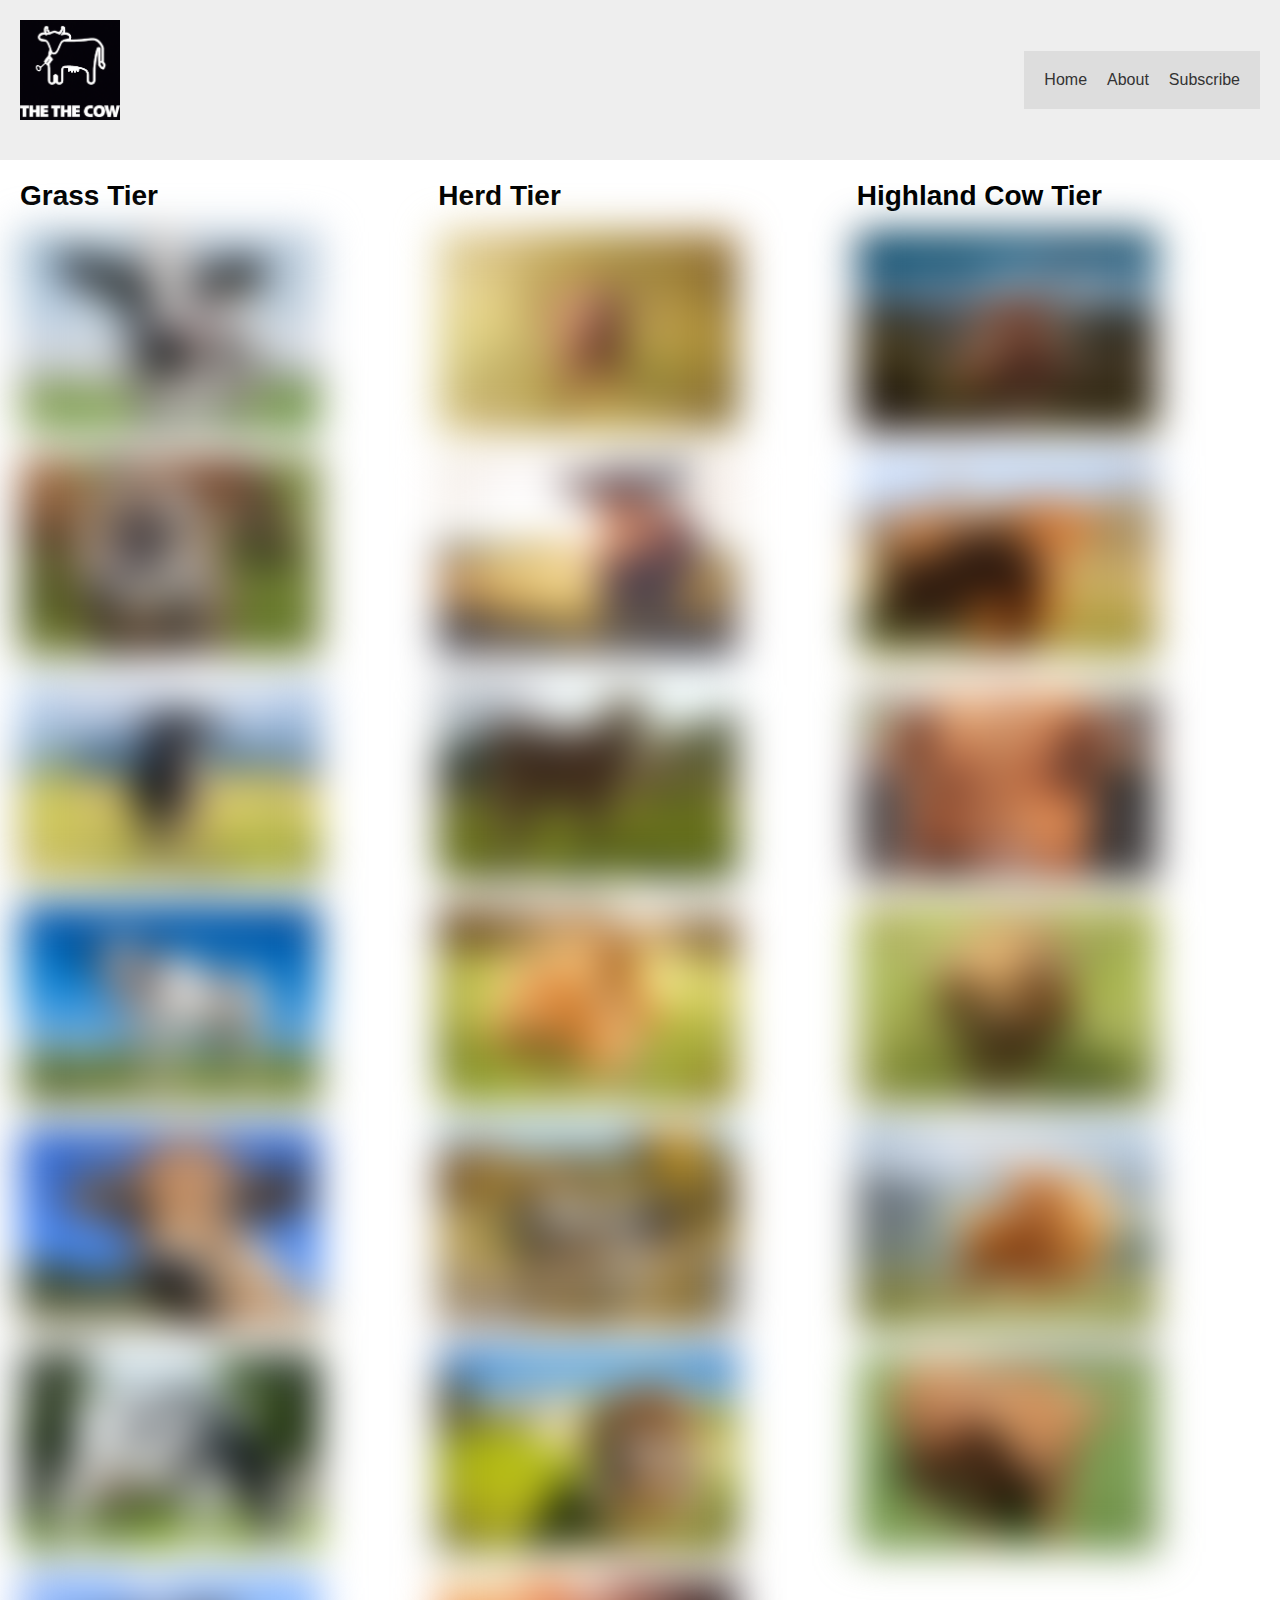
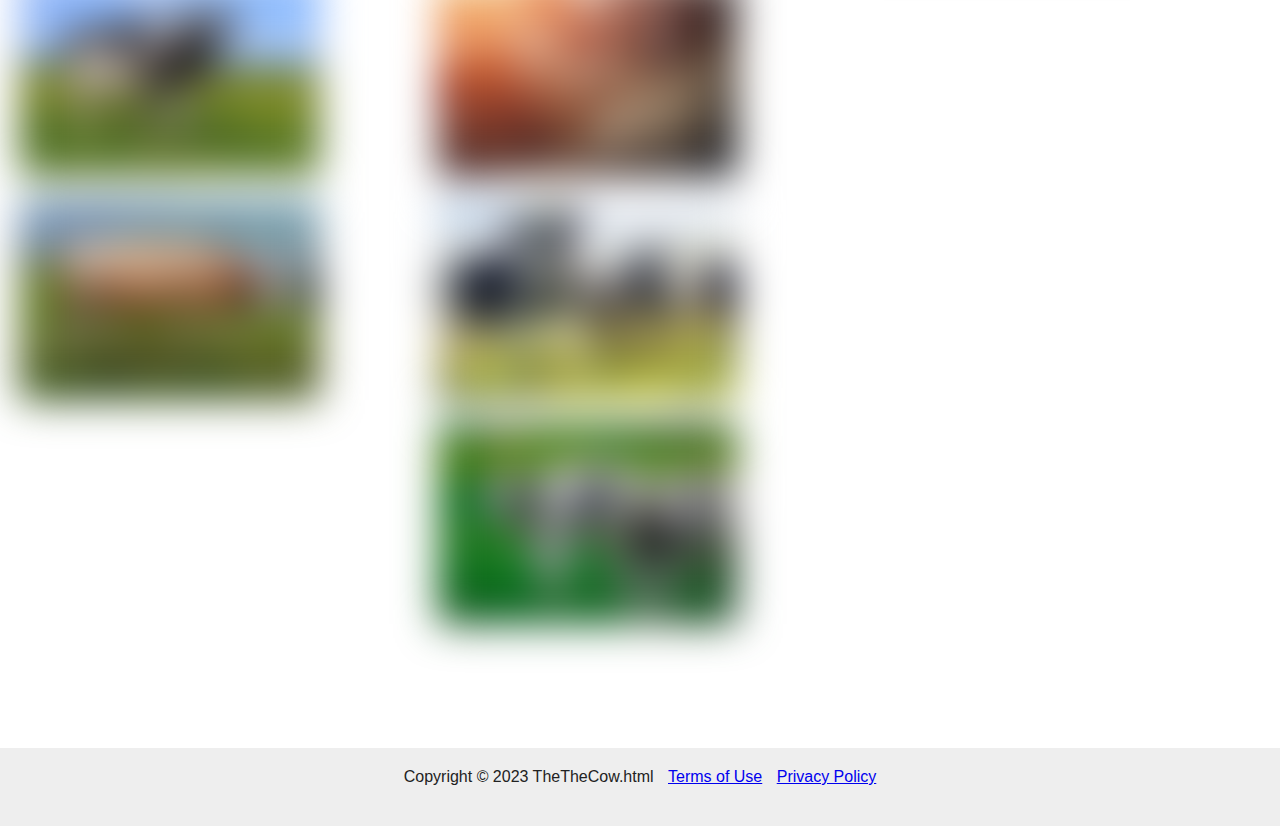
<file: Index.html>
<!DOCTYPE html>
<html>
    <head>
        <title>TheTheCow</title>
        <link rel="icon" type="image/x-icon" href="Images\ThetheCow.png">
        <link rel="stylesheet" type="text/css" href="style/style.css">
        <style>
            img{
                height: 200px;
                width: 300px;
            }
            .img-tier1
            {
                filter: blur(20px);
            }
            .img-tier2
            {
                filter: blur(20px);
            }
            .img-tier3
            {
                filter: blur(20px);
            }
        </style>
    </head>
  <body>
    <header>
      <img style="width:100px; height:100px; filter: blur(0px)" src="Images\ThetheCow.png" alt="Logo">
      <nav>
        <a href="index.html">Home</a>
        <a href="aboutus.html">About</a>
        <a href="sub.html">Subscribe</a>
    </nav>
    </header>
        <section>
                <div>
                    <h2>Grass Tier</h2>
                        <div class = "img-tier1">
                            <img src="Images\cowno8.png" alt="cws">
                            <img src="Images\cowno6.png"alt="cws">
                            <img src="Images\cowno4.png"alt="cws">
                            <img src="Images\cowno10.png"alt="cws">
                            <img src="Images\cowno12.png"alt="cws">
                            <img src="Images\cowno15.png"alt="cws">
                            <img src="Images\cowno20.png"alt="cws">
                            <img src="Images\nowno23.png"alt="cws">
                        </div>
                    <p></p>
                </div>
                <div>
                    <h2>Herd Tier</h2>
                        <div class = "img-tier2">
                            <img src="Images\cowno2.png"alt="cws">
                            <img src="Images\cowno5.png"alt="cws">
                            <img src="Images\cowno1.png"alt="cws">
                            <img src="Images\cowno11.png"alt="cws">
                            <img src="Images\cowno13.png"alt="cws">
                            <img src="Images\cowno14.png"alt="cws">
                            <img src="Images\cowno16.png"alt="cws">
                            <img src="Images\cowno21.png"alt="cws">
                            <img src="Images\cowno22.png"alt="cws">
                        </div>
                    <p></p>
                </div>
                <div>
                    <h2>Highland Cow Tier</h2>
                    <div class = "img-tier3">
                        <img src="Images\cowno7.png"alt="cws">
                        <img src="Images\cowno3.png"alt="cws">
                        <img src="Images\cowno9.png"alt="cws">
                        <img src="Images\cowno17.png"alt="cws">
                        <img src="Images\cowno18.png"alt="cws">
                        <img src="Images\cowno19.png"alt="cws">
                        <p></p>
                    </div>
                </div>
        </section>
        <footer>
            <p>Copyright © 2023 TheTheCow.html 
            <a href="termsofuse.html">Terms of Use</a> 
            <a href="privaicypolicy.html">Privacy Policy</a></p>
        </footer>
        <script>
            var elements1 = document.getElementsByClassName("img-tier1");
            var elements2 = document.getElementsByClassName("img-tier2");
            var elements3 = document.getElementsByClassName("img-tier3");
            if(localStorage.getItem("tierPurchased") == 1)
            {
                for (var i = 0; i < elements1.length; i++)
                {
                    elements1[i].setAttribute("style", "filter:blur(0px)");
                }
            }
            if(localStorage.getItem("tierPurchased") == 2)
            {
                for (var i = 0; i < elements1.length; i++)
                {
                    elements1[i].setAttribute("style", "filter:blur(0px)");
                    elements2[i].setAttribute("style", "filter:blur(0px)");
                }
            }
            if(localStorage.getItem("tierPurchased") == 3)
            {
                for (var i = 0; i < elements1.length; i++)
                {
                    elements1[i].setAttribute("style", "filter:blur(0px)");
                    elements2[i].setAttribute("style", "filter:blur(0px)");
                    elements3[i].setAttribute("style", "filter:blur(0px)");
                }
            }
        </script>
    </body>
</html>
</file>
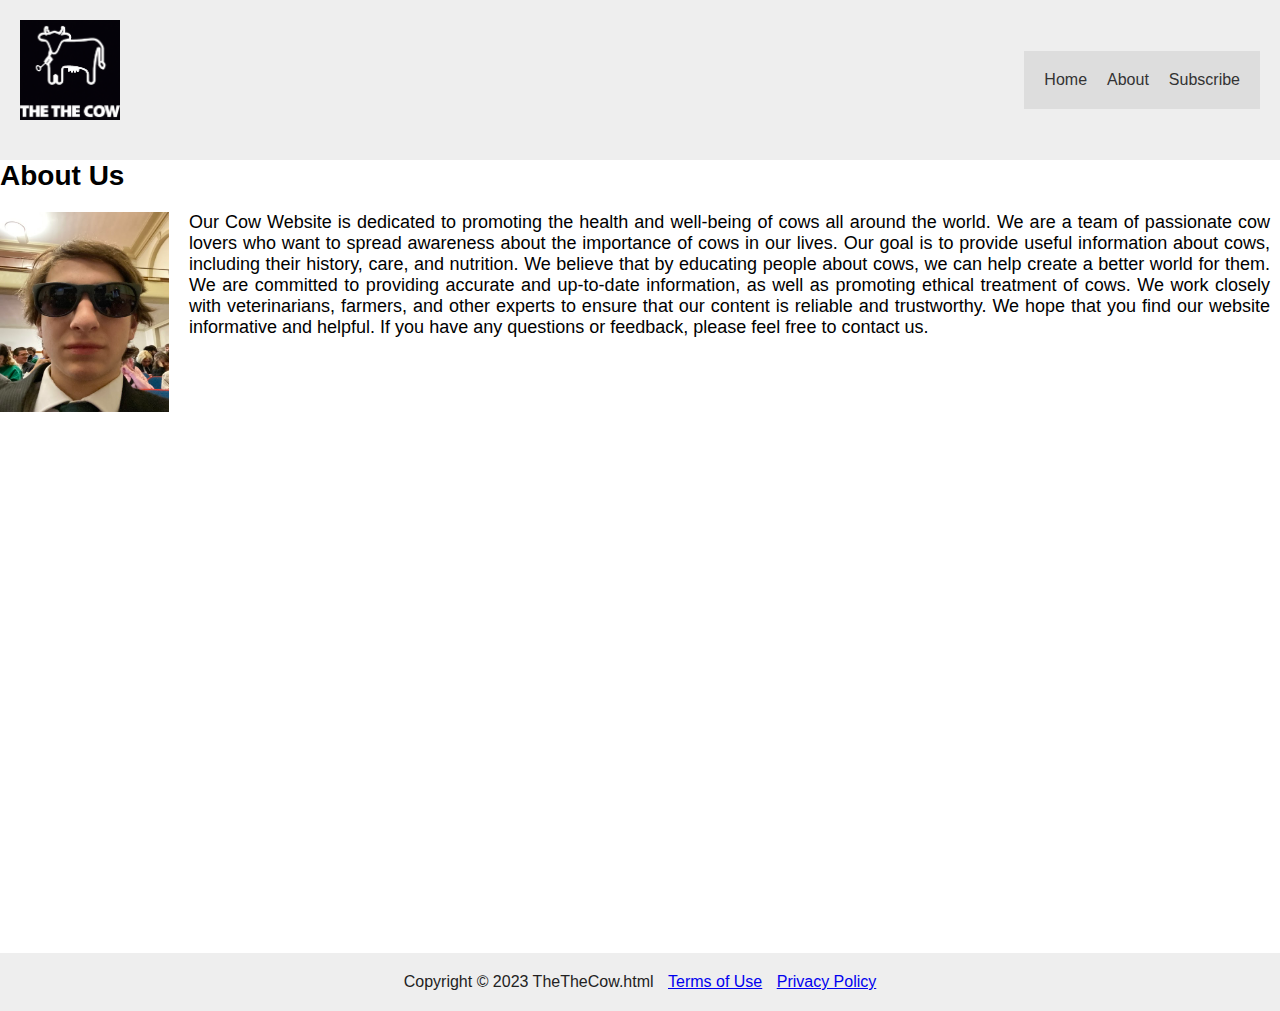
<file: aboutus.html>
<!DOCTYPE html>
<html>
    <head>
        <title>TheTheCow</title>
        <link rel="icon" type="image/x-icon" href="Images\ThetheCow.png">
        <link rel="stylesheet" type="text/css" href="style/style.css">
        <style>
            p {
                margin: 10px;
                font-size: 18px;
                text-align: justify;
                flex-wrap: wrap;
                margin-bottom: 50px;
            }
        </style>
    </head>
    <body>
        <header>
            <img style="width:100px;" src="Images\ThetheCow.png" alt="Logo">
            <nav>
                <a href="index.html">Home</a>
                <a href="aboutus.html">About</a>
                <a href="sub.html">Subscribe</a>
            </nav>
        </header>
        <h2>About Us</h2>
        <img src="Images\unnambjkcfsed.png" alt="Our Team" style="width: 169px; height: 200px; float: left; margin-right: 20px;">
        <p>Our Cow Website is dedicated to promoting the health and well-being of cows all around the world. We are a team of passionate cow lovers who want to spread awareness about the importance of cows in our lives.
            Our goal is to provide useful information about cows, including their history, care, and nutrition. We believe that by educating people about cows, we can help create a better world for them.
            We are committed to providing accurate and up-to-date information, as well as promoting ethical treatment of cows. We work closely with veterinarians, farmers, and other experts to ensure that our content is reliable and trustworthy.
            We hope that you find our website informative and helpful. If you have any questions or feedback, please feel free to contact us.</p>
        <footer style="margin-top: 615px;">
            Copyright © 2023 TheTheCow.html 
            <a href="termsofuse.html">Terms of Use</a> 
            <a href="privaicypolicy.html">Privacy Policy</a>
        </footer>
    </body>
</html>
</file>
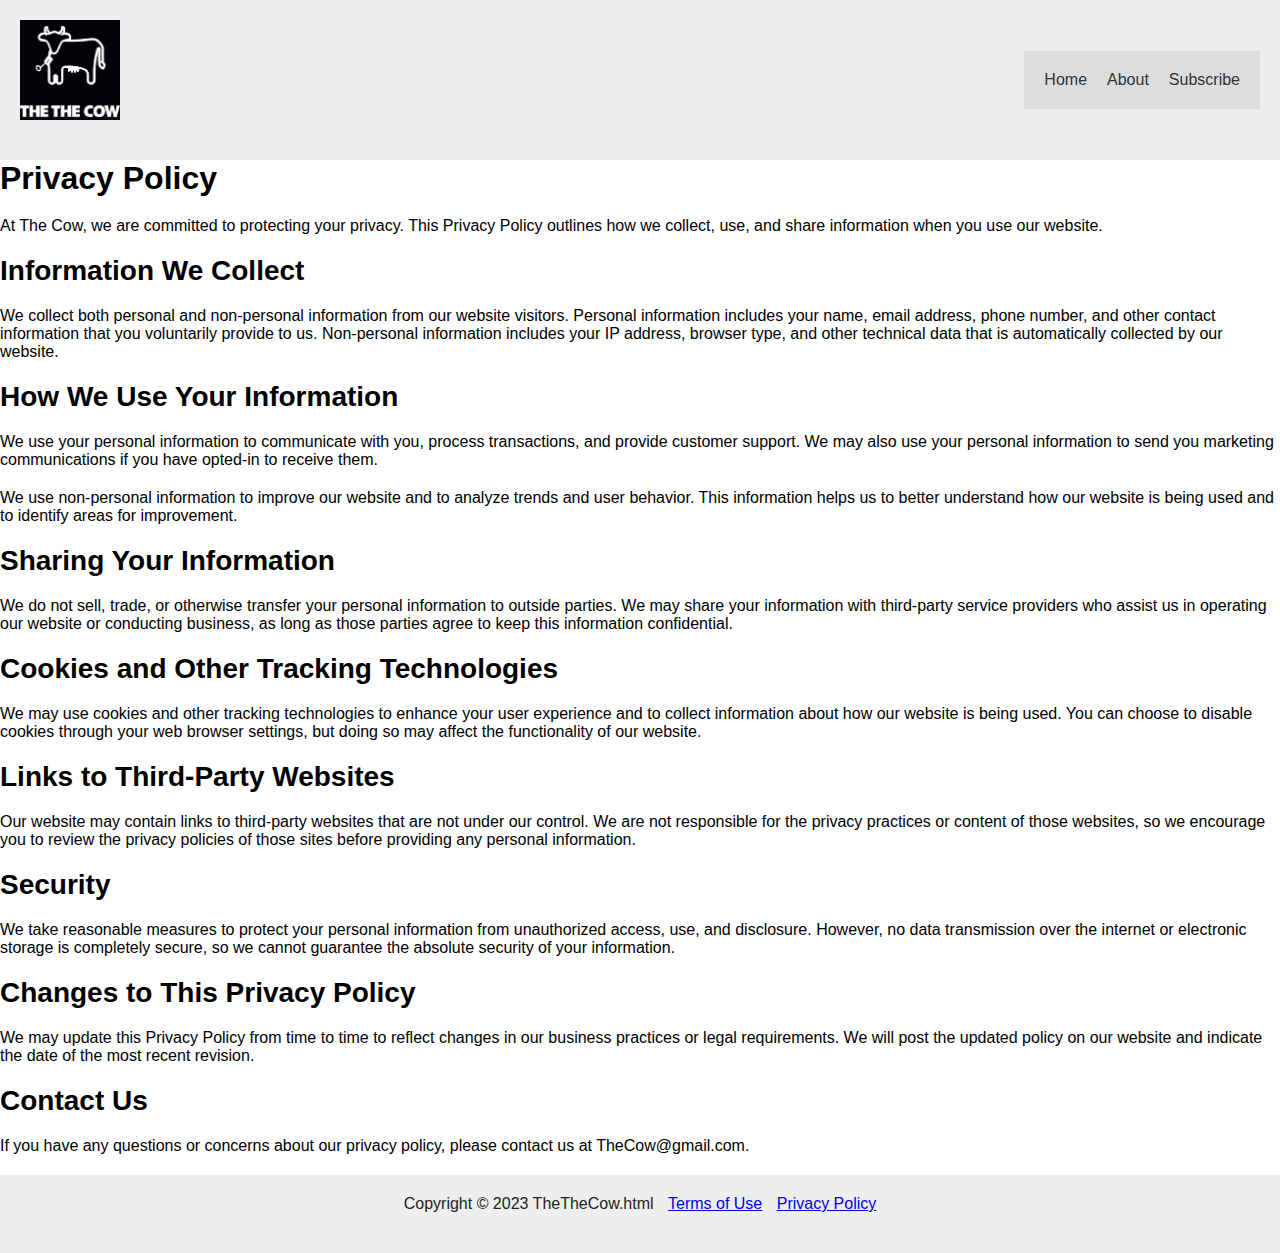
<file: privaicypolicy.html>
<!DOCTYPE html>
<html>
    <head>
        <title>TheTheCow</title>
        <link rel="icon" type="image/x-icon" href="Images\ThetheCow.png">
        <link rel="stylesheet" type="text/css" href="style/style.css">
        <style>
            body{
              color: black;
            }
        </style>
    </head>
  <body>
    <header>
      <img style="width:100px;" src="Images\ThetheCow.png" alt="Logo">
      <nav>
        <a href="index.html">Home</a>
        <a href="aboutus.html">About</a>
        <a href="sub.html">Subscribe</a>
    </nav>
    </header>
  <h1>Privacy Policy</h1>

  <p>At The Cow, we are committed to protecting your privacy. This Privacy Policy outlines how we collect, use, and share information when you use our website.</p>

  <h2>Information We Collect</h2>

  <p>We collect both personal and non-personal information from our website visitors. Personal information includes your name, email address, phone number, and other contact information that you voluntarily provide to us. Non-personal information includes your IP address, browser type, and other technical data that is automatically collected by our website.</p>

  <h2>How We Use Your Information</h2>

  <p>We use your personal information to communicate with you, process transactions, and provide customer support. We may also use your personal information to send you marketing communications if you have opted-in to receive them.</p>

  <p>We use non-personal information to improve our website and to analyze trends and user behavior. This information helps us to better understand how our website is being used and to identify areas for improvement.</p>

  <h2>Sharing Your Information</h2>

  <p>We do not sell, trade, or otherwise transfer your personal information to outside parties. We may share your information with third-party service providers who assist us in operating our website or conducting business, as long as those parties agree to keep this information confidential.</p>

  <h2>Cookies and Other Tracking Technologies</h2>

  <p>We may use cookies and other tracking technologies to enhance your user experience and to collect information about how our website is being used. You can choose to disable cookies through your web browser settings, but doing so may affect the functionality of our website.</p>

  <h2>Links to Third-Party Websites</h2>

  <p>Our website may contain links to third-party websites that are not under our control. We are not responsible for the privacy practices or content of those websites, so we encourage you to review the privacy policies of those sites before providing any personal information.</p>

  <h2>Security</h2>

  <p>We take reasonable measures to protect your personal information from unauthorized access, use, and disclosure. However, no data transmission over the internet or electronic storage is completely secure, so we cannot guarantee the absolute security of your information.</p>

  <h2>Changes to This Privacy Policy</h2>

  <p>We may update this Privacy Policy from time to time to reflect changes in our business practices or legal requirements. We will post the updated policy on our website and indicate the date of the most recent revision.</p>

  <h2>Contact Us</h2>

  <p>If you have any questions or concerns about our privacy policy, please contact us at TheCow@gmail.com.</p>

  <footer>
    <p>Copyright © 2023 TheTheCow.html 
    <a href="termsofuse.html">Terms of Use</a> 
    <a href="privaicypolicy.html">Privacy Policy</a></p>
</footer>
</body>
</html>
</file>
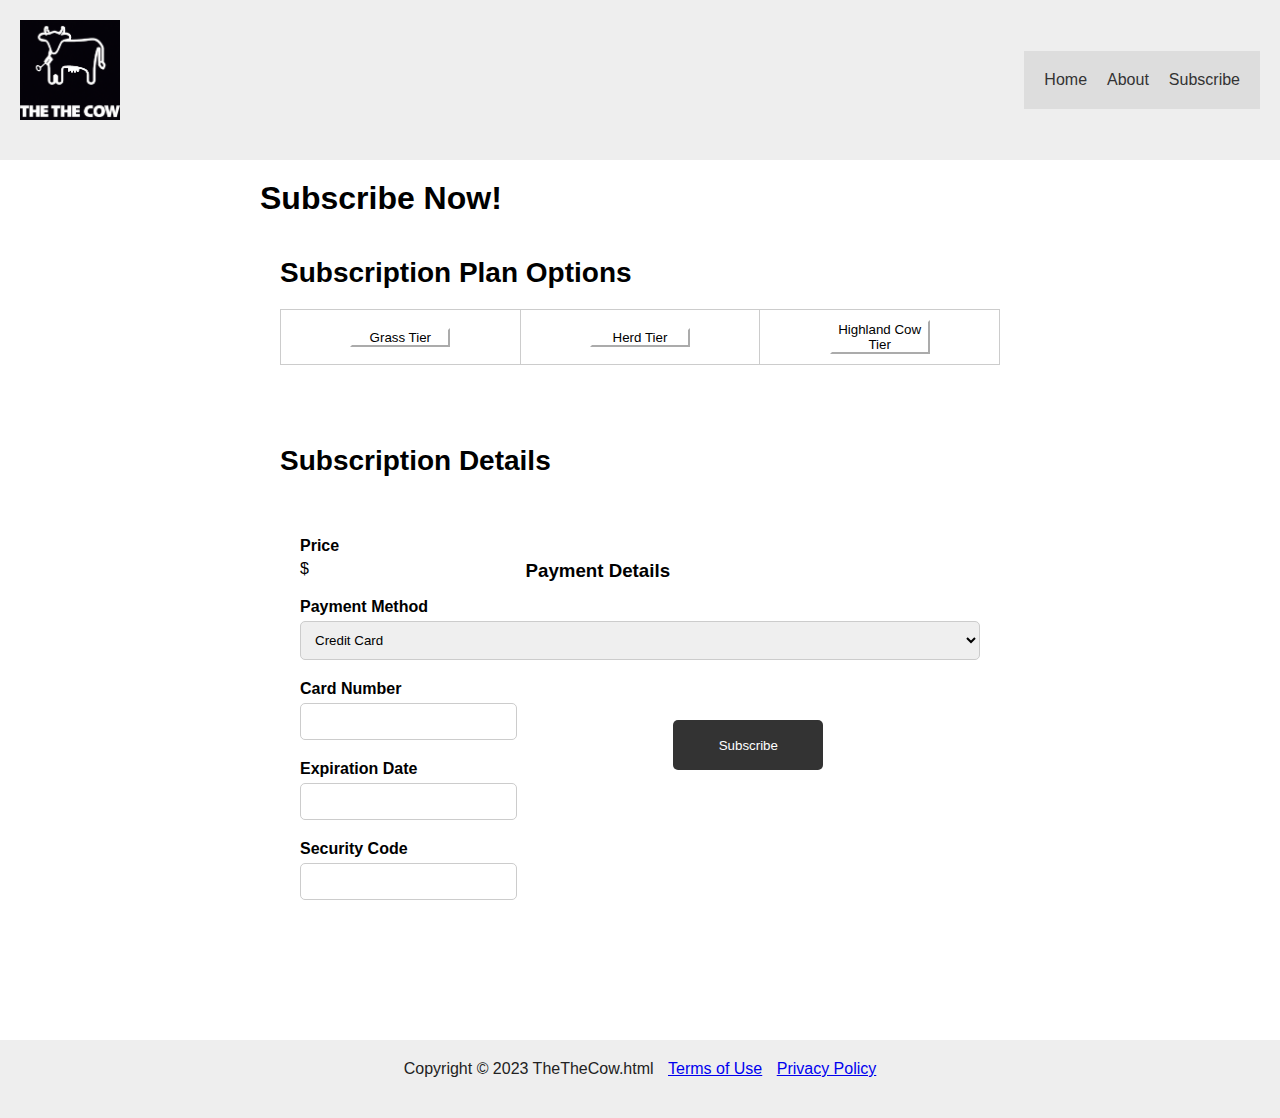
<file: sub.html>
<!DOCTYPE html>
<html>
    <head>
      <title>TheTheCow</title>
      <link rel="icon" type="image/x-icon" href="Images\ThetheCow.png">
        <link rel="stylesheet" type="text/css" href="style/style.css">
        <style>
            button[type="submit"] {
                width: 150px;
                height: 50px;
            }
            input[type="text"]{
                width: 100%;
            }
            #subscribe-container {
              bottom: 0;
              width: 100%;
              padding: 20px;
              box-sizing: border-box;
              text-align: center;
            }
            button [type="submit"]{
              font-size: 24px;
              padding: 10px 20px;
              border: none;
              border-radius: 4px;
              background-color: #3b3b3b;
              color: #fff;
    cursor: pointer;
  }
        </style>
    </head>
  <body>
    <header>
      <img style="width:100px;" src="Images\ThetheCow.png" alt="Logo">
      <nav>
        <a href="index.html">Home</a>
        <a href="aboutus.html">About</a>
        <a href="sub.html">Subscribe</a>
    </nav>
    </header>
    <main>
      <h1>Subscribe Now!</h1>
      <section>
        <h2>Subscription Plan Options</h2>
        <table>
          <tr>
            <td><button type = "button" id = "low" onclick = setPrice(75)>Grass Tier</button></td>
            <td><button type = "button" id = "mid" onclick = setPrice(150)>Herd Tier</button></td>
            <td><button type = "button" id = "high" onclick = setPrice(300)>Highland Cow Tier</button></td>
          </tr>
        </table>
      </section>
      <section>
        <h2>Subscription Details</h2>
        <form>
          <label for="price">Price</label>
          <p>$</p><div id="price"></div><br>

          <h3>Payment Details</h3><br>

          <label for="payment-method">Payment Method</label>
          <select id="payment-method" name="payment-method" onchange="togglePaymentFields()">
            <option value="credit-card">Credit Card</option>
            <option value="paypal">PayPal</option>
          </select><br>

          <div id="credit-card-fields">
            <label for="card-number">Card Number</label>
            <input type="text" id="card-number" name="card-number"><br>

            <label for="expiration-date">Expiration Date</label>
            <input type="text" id="expiration-date" name="expiration-date"><br>

            <label for="security-code">Security Code</label>
            <input type="text" id="security-code" name="security-code"><br>
          </div>
          <main>
            <!-- ... -->
            <div id="subscribe-container">
              <button type = "submit" onclick = setTier()>Subscribe</button>
          </div>
          </main>
        </form>
      </section>
    </main>
    <footer>
      <p>Copyright © 2023 TheTheCow.html 
      <a href="termsofuse.html">Terms of Use</a> 
      <a href="privaicypolicy.html">Privacy Policy</a></p>
    </footer>
    <script>
      var priceBox = document.getElementById("price");

      function setPrice(price)
      {
        priceBox.innerHTML = price;
        if(price == 75)
        {
          localStorage.setItem("tier", 1)
        }
        else if(price == 150)
        {
          localStorage.setItem("tier", 2)
        }
        else if(price == 300)
        {
          localStorage.setItem("tier", 3)
        }
      }

      function togglePaymentFields() {
        var paymentMethod = document.getElementById("payment-method").value;
        var creditCardFields = document.getElementById("credit-card-fields");

        if (paymentMethod === "paypal") {
          creditCardFields.style.display = "none";
        } 
        else {
          creditCardFields.style.display = "block";
        }
      }

      function setTier()
      {
        if(localStorage.getItem("tier") == 1)
        {
          localStorage.setItem("tierPurchased", 1);
        }
        if(localStorage.getItem("tier") == 2)
        {
          localStorage.setItem("tierPurchased", 2);
        }
        if(localStorage.getItem("tier") == 3)
        {
          localStorage.setItem("tierPurchased", 3);
        }
      }

    </script>
  </body>
</html>
</file>
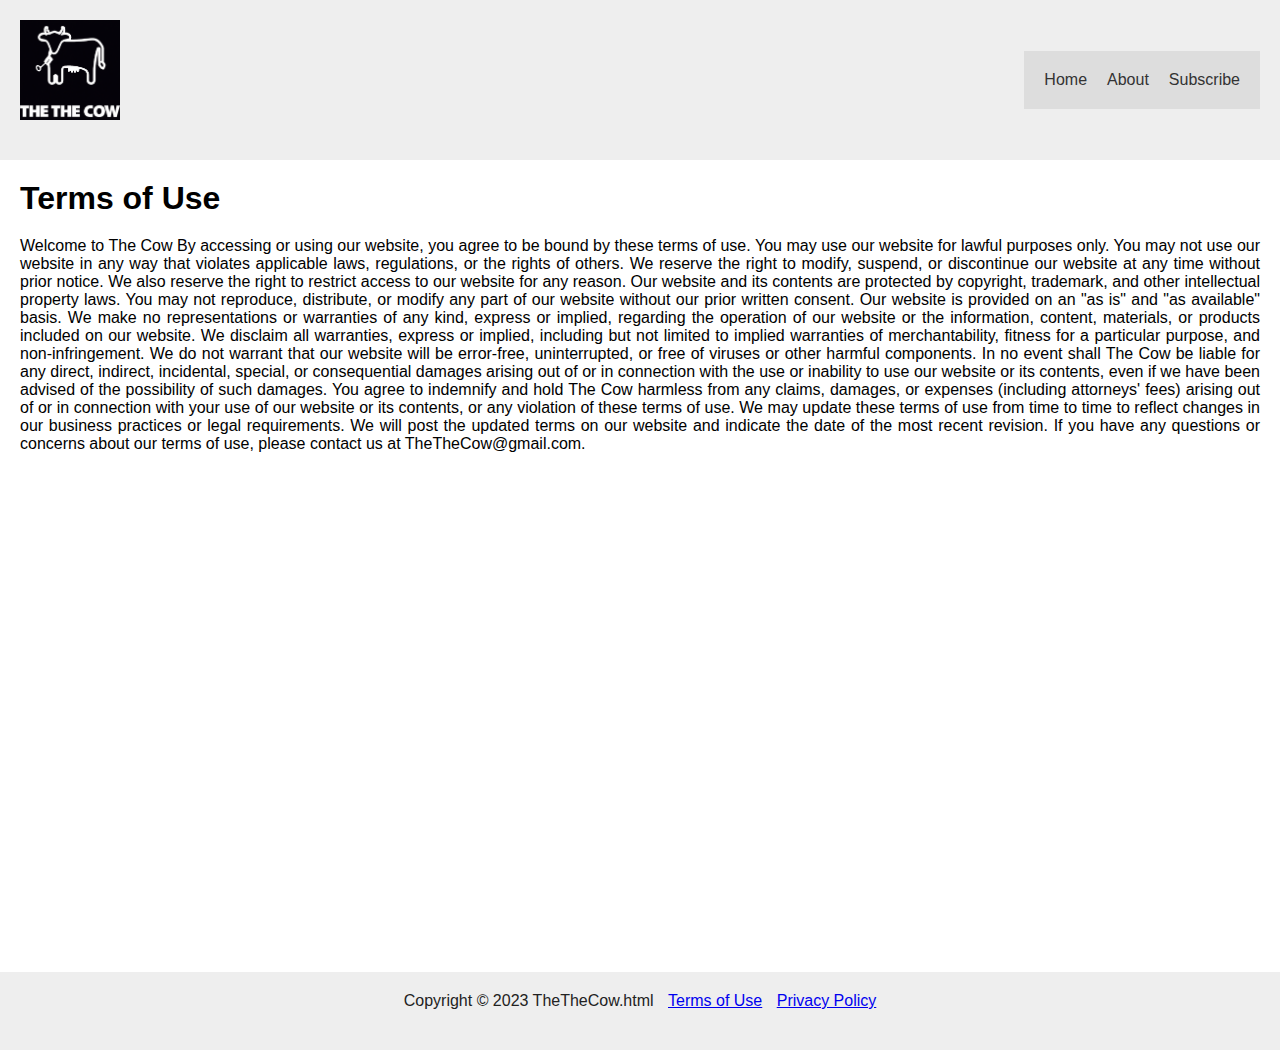
<file: termsofuse.html>
<!DOCTYPE html>
<html>
    <head>
      <title>TheTheCow</title>
      <link rel="icon" type="image/x-icon" href="Images\ThetheCow.png">
        <link rel="stylesheet" type="text/css" href="style/style.css">
        <style>
            
        </style>
    </head>
  <body>
    <header>
      <img style="width:100px;" src="Images\ThetheCow.png" alt="Logo">
      <nav>
        <a href="index.html">Home</a>
        <a href="aboutus.html">About</a>
        <a href="sub.html">Subscribe</a>
    </nav>
    </header>
  <section>
  <h1>Terms of Use</h1>

  <p>Welcome to The Cow By accessing or using our website, you agree to be bound by these terms of use.

  You may use our website for lawful purposes only. You may not use our website in any way that violates applicable laws, regulations, or the rights of others.

  We reserve the right to modify, suspend, or discontinue our website at any time without prior notice. We also reserve the right to restrict access to our website for any reason.

  Our website and its contents are protected by copyright, trademark, and other intellectual property laws. You may not reproduce, distribute, or modify any part of our website without our prior written consent.

  Our website is provided on an "as is" and "as available" basis. We make no representations or warranties of any kind, express or implied, regarding the operation of our website or the information, content, materials, or products included on our website.

  We disclaim all warranties, express or implied, including but not limited to implied warranties of merchantability, fitness for a particular purpose, and non-infringement. We do not warrant that our website will be error-free, uninterrupted, or free of viruses or other harmful components.

  In no event shall The Cow be liable for any direct, indirect, incidental, special, or consequential damages arising out of or in connection with the use or inability to use our website or its contents, even if we have been advised of the possibility of such damages.

  You agree to indemnify and hold The Cow harmless from any claims, damages, or expenses (including attorneys' fees) arising out of or in connection with your use of our website or its contents, or any violation of these terms of use.

  We may update these terms of use from time to time to reflect changes in our business practices or legal requirements. We will post the updated terms on our website and indicate the date of the most recent revision.

  If you have any questions or concerns about our terms of use, please contact us at TheTheCow@gmail.com.</p>
    </section>
    <footer style="margin-top: 479px;">
      <p>Copyright © 2023 TheTheCow.html 
      <a href="termsofuse.html">Terms of Use</a> 
      <a href="privaicypolicy.html">Privacy Policy</a></p>
  </footer>
</body>
</html>
</file>
<file: style/style.css>
header {
    background-color: #333;
    color: #fff;
    padding: 10px;
    text-align: center;
}

nav {
    background-color: #ddd;
    padding: 10px;
    text-align: center;
}

nav a {
    color: #333;
    font-size: 16px;
    padding: 10px;
    text-decoration: none;
}

section {
    padding: 20px;
    text-align: center;
}

footer {
    background-color: #333;
    color: #222;
    padding: 10px;
    text-align: center;
}

@media only screen and (min-width: 600px) {
    nav {
        display: flex;
        justify-content: space-between;
    }
    
    nav a {
        flex: 1;
        text-align: center;
    }
    
    section {
        display: flex;
        flex-wrap: wrap;
        justify-content: space-between;
    }
    
    section div {
        flex-basis: calc(33.33% - 10px);
        margin-bottom: 20px;
    }
    header {
		background-color: #333;
		color: #fff;
		padding: 10px;
		text-align: center;
	}
	
	form {
		padding: 20px;
		text-align: center;
	}
	
	label {
		display: block;
		font-size: 16px;
		margin-bottom: 10px;
		text-align: left;
	}
	
	input[type="email"] {
		border: 1px solid #ddd;
		border-radius: 3px;
		font-size: 16px;
		padding: 10px;
		width: 100%;
	}
	
	input[type="submit"] {
		background-color: #333;
		border: none;
		border-radius: 3px;
		color: #fff;
		cursor: pointer;
		font-size: 16px;
		padding: 10px;
		width: 100%;
	}
    header {
		background-color: #333;
		color: #fff;
		padding: 10px;
		text-align: center;
	}
	
	section {
		padding: 20px;
		text-align: justify;
	}
	
	h2 {
		font-size: 28px;
		margin-bottom: 10px;
	}
	
	p {
		font-size: 16px;
		margin-bottom: 20px;
	}
	
	img {
		max-width: 100%;
		margin-bottom: 20px;
	}
    /* reset default browser styles */
* {
    box-sizing: border-box;
    margin: 0;
    padding: 0;
  }
  
  /* apply default font family and size */
  body {
    font-family: Arial, sans-serif;
    font-size: 16px;
  }
  
  /* header styles */
  header {
    display: flex;
    justify-content: space-between;
    align-items: center;
    padding: 20px;
    background-color: #eee;
  }
  
  nav ul {
    display: flex;
    list-style: none;
  }
  
  nav li {
    margin-right: 20px;
  }
  
  nav a {
    text-decoration: none;
    color: #333;
  }
  
  /* main styles */
  main {
    max-width: 800px;
    margin: 0 auto;
    padding: 20px;
  }
  
  h1 {
    margin-bottom: 20px;
  }
  
  section {
    margin-bottom: 40px;
  }
  
  h2 {
    margin-bottom: 20px;
  }
  
  table {
    width: 100%;
    border-collapse: collapse;
  }
  
  td {
    padding: 10px;
    border: 1px solid #ccc;
    text-align: center;
  }
  
  form {
    display: flex;
    flex-wrap: wrap;
    margin-top: 20px;
  }
  
  label {
    width: 100%;
    margin-bottom: 5px;
    font-weight: bold;
  }
  
  input[type="text"],
  textarea,
  select {
    width: 100%;
    padding: 10px;
    border: 1px solid #ccc;
    border-radius: 5px;
    margin-bottom: 20px;
  }
  
  button[type="submit"] {
    background-color: #333;
    color: #fff;
    padding: 10px;
    border: none;
    border-radius: 5px;
    cursor: pointer;
    transition: background-color 0.3s ease;
  }
  
  button[type="submit"]:hover {
    background-color: #444;
  }
  
  /* footer styles */
  footer {
    padding: 20px;
    background-color: #eee;
    text-align: center;
  }
  footer a {
    margin-left: 10px;
  }  
  button[type="button"]{
    background-color: white;
    border-color: white;
    width: 100px;
  }
    div [id="price"]{ 
      width: 50px; height: 50px;
      border: solid black 2px; 
    }
}
</file>
